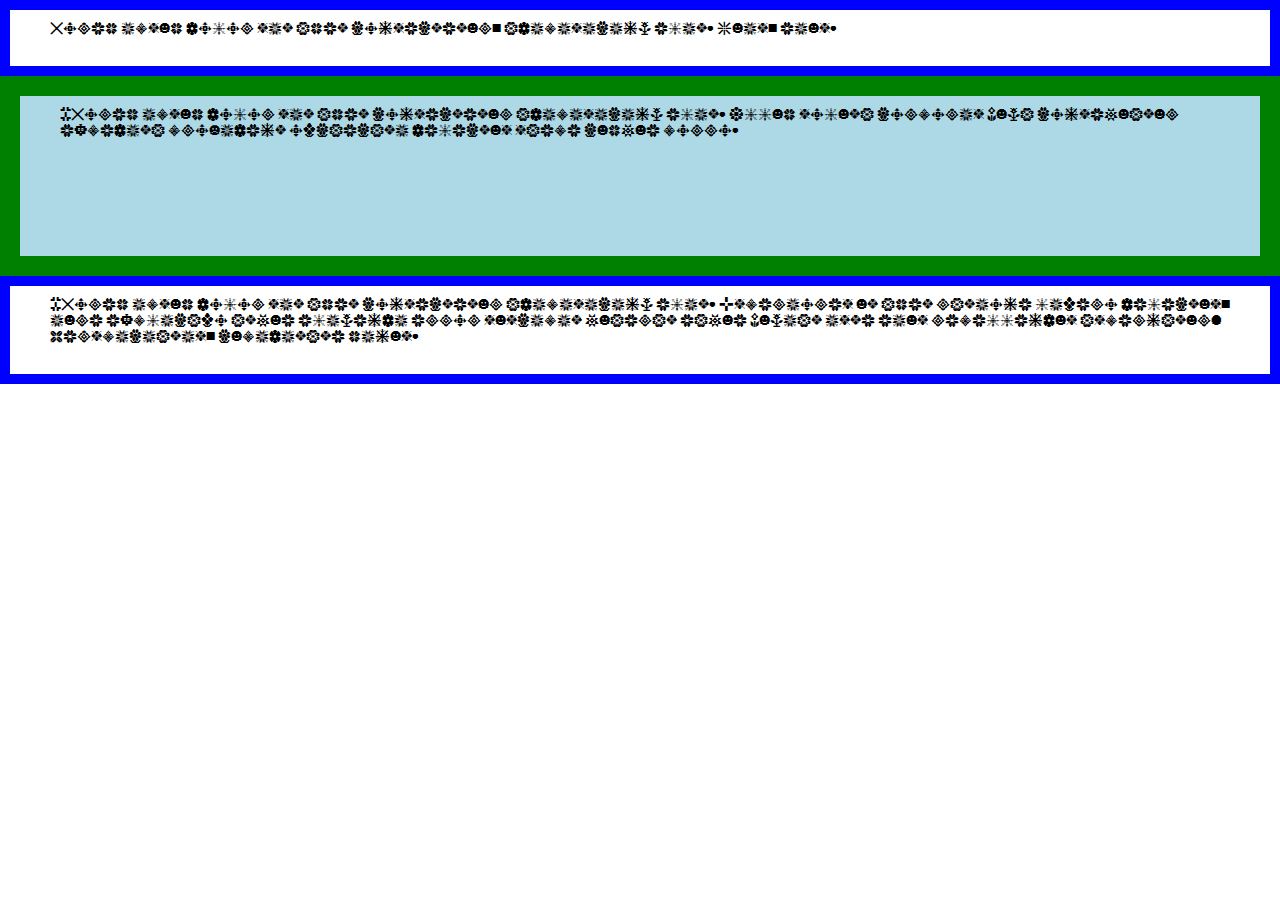
<file: CSS Box Model 01/index.html>
<!DOCTYPE html>
<html lang="en">
<head>
    <meta charset="UTF-8">
    <meta name="viewport" content="width=device-width, initial-scale=1.0">
    <title>Document</title>
      <link rel="stylesheet" href="style.css">
</head>
<body>
    <p id ="text1" class ="text">Lorem ipsum dolor sit amet consectetur, adipisicing elit. Quis, eius.</p>
    <p id ="text2" class ="text">>Lorem ipsum dolor sit amet consectetur adipisicing elit. Illum soluta corporis fuga consequatur expedita provident obcaecati delectus saepe cumque porro.</p>
    <p id ="text3" class ="text">>Lorem ipsum dolor sit amet consectetur adipisicing elit. Asperiores ut amet ratione libero delectus, iure explicabo atque eligendi error suscipit quaerat eaque fugiat iste eius repellendus aspernatur! Perspiciatis, cupiditate minus.</p>
</body>
</html>
</file>
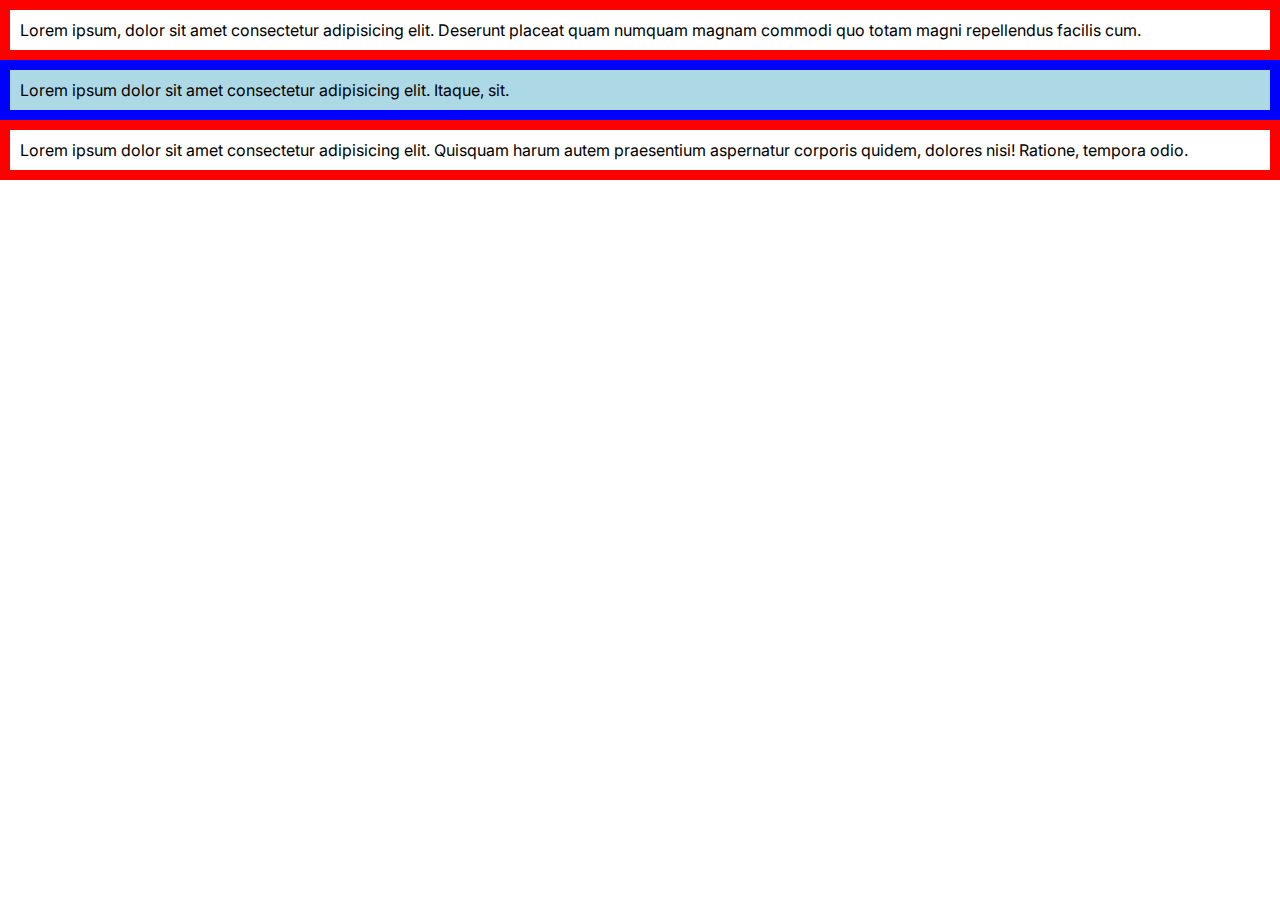
<file: CSS Box Model 02/index.html>
<!DOCTYPE html>
<html lang="en">

<head>
    <meta charset="UTF-8" />
    <meta name="viewport" content="width=device-width, initial-scale=1.0" />
    <title>CSS Box Model</title>
    <link rel="stylesheet" href="style.css" />
</head>

<body>
    <p id="text1" class="text">
        Lorem ipsum, dolor sit amet consectetur adipisicing elit. Deserunt placeat
        quam numquam magnam commodi quo totam magni repellendus facilis cum.
    </p>
    <p id="text2" class="text">
        Lorem ipsum dolor sit amet consectetur adipisicing elit. Itaque, sit.
    </p>
    <p id="text3" class="text">
        Lorem ipsum dolor sit amet consectetur adipisicing elit. Quisquam harum
        autem praesentium aspernatur corporis quidem, dolores nisi! Ratione,
        tempora odio.
    </p>
</body>

</html>
</file>
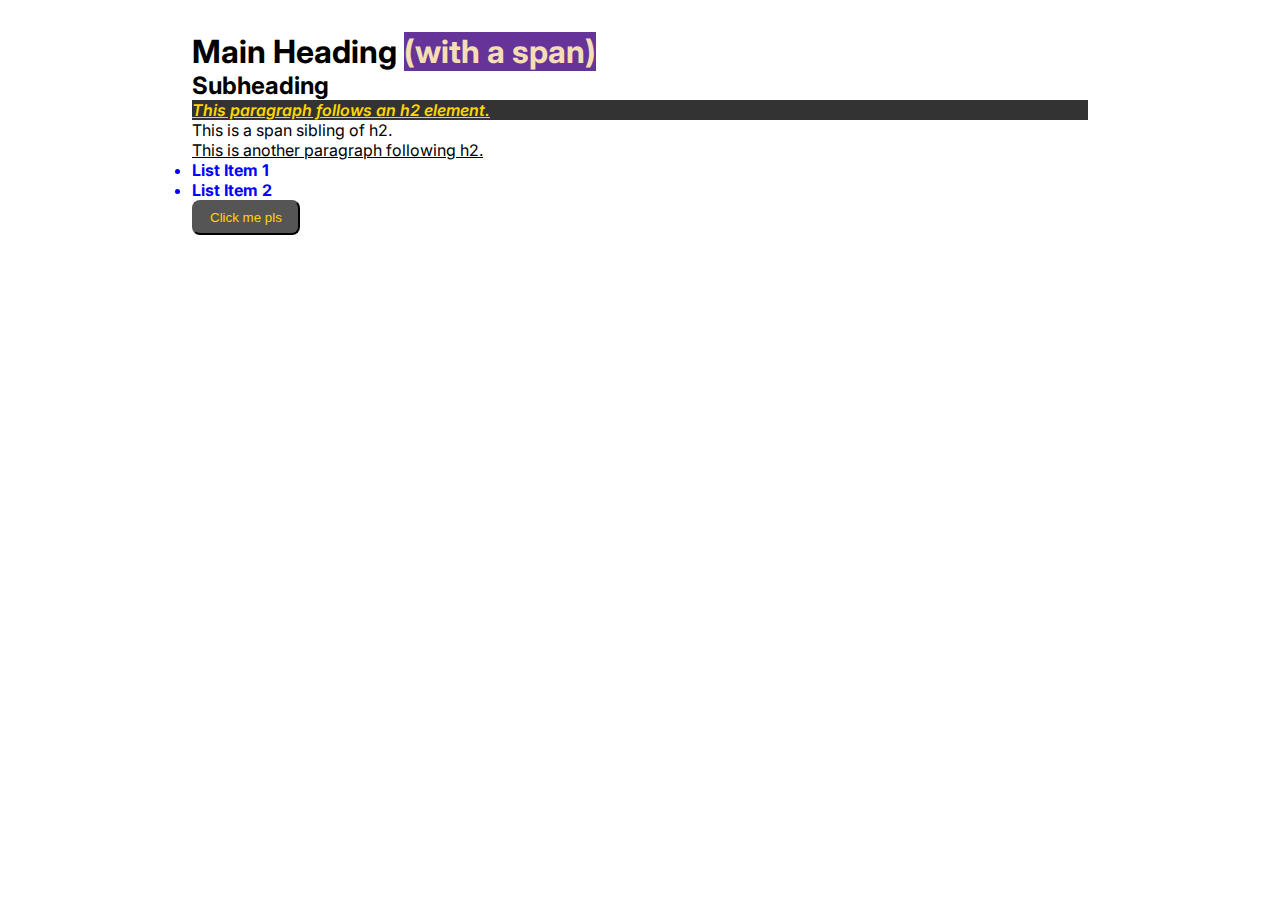
<file: CSS Selectors/index.html>
<!DOCTYPE html>
<html lang="en">
	<head>
		<meta charset="UTF-8" />
		<meta
			name="viewport"
			content="width=device-width, initial-scale=1.0"
		/>
		<title>CSS Selectors</title>
		<link
			rel="stylesheet"
			href="style.css"
		/>
	</head>
	<body>
		<h1>Main Heading <span>(with a span)</span></h1>
		<h2>Subheading</h2>
		<p>This paragraph follows an h2 element.</p>
		<span>This is a span sibling of h2.</span>
		<p>This is another paragraph following h2.</p>
		<ul>
			<li>List Item 1</li>
			<li>List Item 2</li>
		</ul>
        <button>Click me pls</button>
	</body>
</html>
</file>
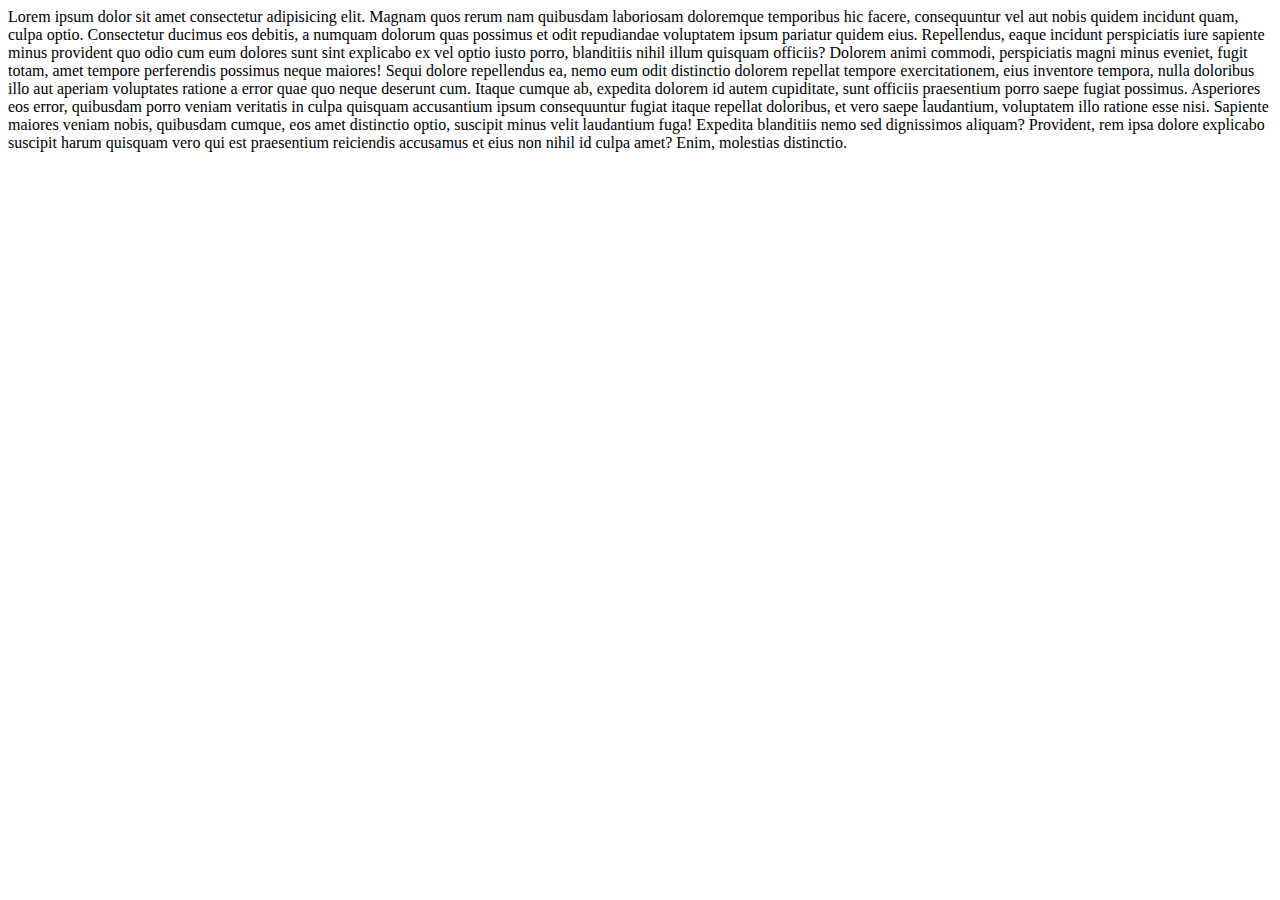
<file: learn/index.html>
<!DOCTYPE html>
<html lang="en">
<head>
    <meta charset="UTF-8">
    <meta name="viewport" content="width=  , initial-scale=1.0">
    <title>Document</title>
</head>
<body>
    <span>Lorem ipsum dolor sit amet consectetur adipisicing elit. Magnam quos rerum nam quibusdam laboriosam doloremque temporibus hic facere, consequuntur vel aut nobis quidem incidunt quam, culpa optio. Consectetur ducimus eos debitis, a numquam dolorum quas possimus et odit repudiandae voluptatem ipsum pariatur quidem eius. Repellendus, eaque incidunt perspiciatis iure sapiente minus provident quo odio cum eum dolores sunt sint explicabo ex vel optio iusto porro, blanditiis nihil illum quisquam officiis? Dolorem animi commodi, perspiciatis magni minus eveniet, fugit totam, amet tempore perferendis possimus neque maiores! Sequi dolore repellendus ea, nemo eum odit distinctio dolorem repellat tempore exercitationem, eius inventore tempora, nulla doloribus illo aut aperiam voluptates ratione a error quae quo neque deserunt cum. Itaque cumque ab, expedita dolorem id autem cupiditate, sunt officiis praesentium porro saepe fugiat possimus. Asperiores eos error, quibusdam porro veniam veritatis in culpa quisquam accusantium ipsum consequuntur fugiat itaque repellat doloribus, et vero saepe laudantium, voluptatem illo ratione esse nisi. Sapiente maiores veniam nobis, quibusdam cumque, eos amet distinctio optio, suscipit minus velit laudantium fuga! Expedita blanditiis nemo sed dignissimos aliquam? Provident, rem ipsa dolore explicabo suscipit harum quisquam vero qui est praesentium reiciendis accusamus et eius non nihil id culpa amet? Enim, molestias distinctio.</span>
</body>
</html>
</file>
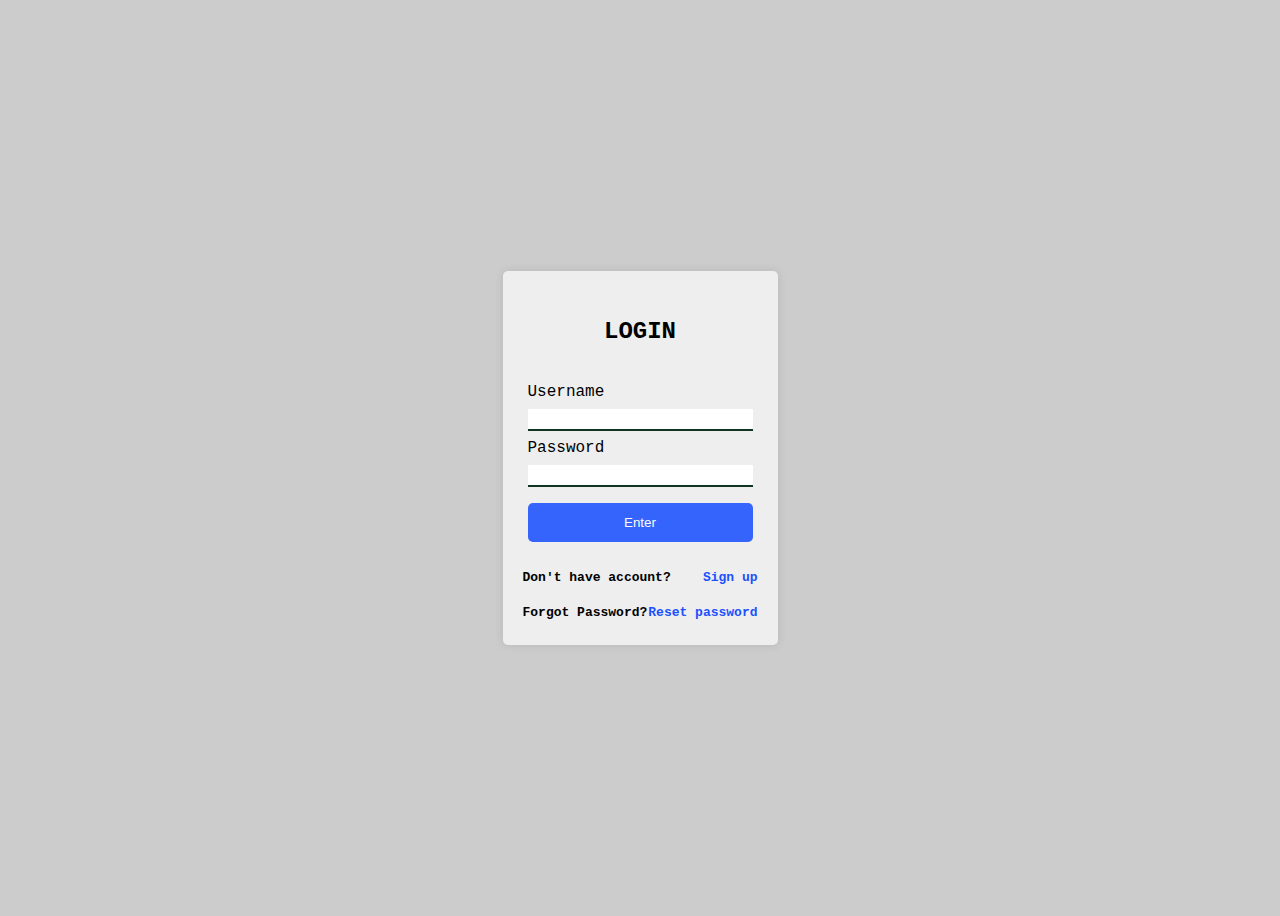
<file: sign-in-form/index.html>
<!DOCTYPE html>
<html lang="en">

<head>
    <meta charset="UTF-8">
    <meta name="viewport" content="width=device-width, initial-scale=1.0">
    <title>Sign In Form</title>
     <link rel="stylesheet" href="style.css">
</head>

<body>
    <div class="bgc">
        <div class="container">
            <div class="header">
                <h1><span class="l"></span>LOGIN</h1>
            </div>
            <form>
                <label for="uname">Username</label>
                <input type="text" class="inp" name="uname" required>
                <label for="psw">Password</label>
                <input type="password" class="inp" name="psw" required>
                <button type="submit">Enter</button>
            </form>
            <div class="signup">
                <b>Don't have account?</b>
                <a href="#">Sign up</a>
            </div>
            <div class="forgetpass">
                <b>Forgot Password?</b>
                <a href="#">Reset password</a>
            </div>
        </div>
    </div>
</body>

</html>
</file>
<file: sign-in-form/style.css>
* {
  box-sizing: border-box;
  border: none;
  text-decoration: none;
  padding: 0;
  accent-color: #1b51ff;
}
body {
  --primary: #1b51ff;
  background: #ccc;
  min-height: 100vh;
  max-width: 100vw;
  display: grid;
  place-items: center;
  overflow-x: hidden;
  font-family: monospace !important;
}
.container {
  background-color: #eee;
  padding: 25px;
  width: 275px;
  display: flex;
  flex-direction: column;
  align-items: center;
  border-radius: 5px;
  box-shadow: 0 0 10px rgba(0, 0, 0, 0.1);
}
.header {
  text-align: center;
  margin-bottom: 20px;
}
.header h1 {
  font-size: 24px;
  font-weight: 700;
}
h1 > .l {
  font-size: 30px;
  color: var(--primary);
}
label {
  font-weight: 500;
  font-size: 16px;
}
.inp {
  font-weight: 400;
  width: 100%;
  padding: 2.5px 3.75px;
  margin: 8px 0;
  display: inline-block;
  border: 2px solid #132;
  border-top: 0;
  border-left: 0;
  border-right: 0;
}
.inp,
.inp:focus {
  outline: none;
}
button {
  background-color: var(--primary);
  color: white;
  padding: 12px 20px;
  margin: 8px 0;
  width: 100%;
  border: none;
  border-radius: 5px;
  cursor: pointer;
  opacity: 0.875;
}
button:hover {
  opacity: 1;
}
.forgetpass,.signup {
  font-weight: 600;
  width: 250px;
  padding: 0 7.5px;
  text-align: center;
  margin-top: 20px;
  display: flex;
  justify-content: space-between;
}
.forgetpass a ,.signup a {
  color: var(--primary);
  text-decoration: none;
}
.signup a:hover,
.forgetpass a:hover {
  text-decoration: underline;
}
</file>
<file: CSS Box Model 01/style.css>
@import url('https://fonts.googleapis.com/css2?family=Momo+Signature&family=Yarndings+20&display=swap');

/*RESET CSS*/
*,
*::before,
*::after {
  padding: 0;
  margin: 0;
  box-sizing: border-box;
}

body{
    font-family: "Yarndings 20", system-ui;
  font-weight: 400;
  font-style: normal;
}

.text {
    padding: 10px 20px 30px 40px; /*บน ขวา ล่าง ซ้าย* -> เขียนแยกได้ padding-top,right,bottom,left ,การใส่ค่า ->  สามค่า บน-ซ้ายขวา-ล่าง, สองค่า บนล่าง-ซ้ายขวา,ค่าเดียว บนล่าง /
    outline: solid red 10px; /*ไม่อยู่ใน boxmodel*/
    border: solid blue 10px;
}
#text2{
    height: 200px; /*auto*/    
    width: auto;/*auto*/
    background-color: lightblue;
    border: solid green 20px;
}
</file>
<file: CSS Box Model 02/style.css>
@import url("https://fonts.googleapis.com/css2?family=Inter:ital,opsz,wght@0,14..32,100..900;1,14..32,100..900&display=swap");
/* RESET CSS */
*,
*::before,
*::after {
    padding: 0;
    margin: 0;
    box-sizing: border-box;
}
/* CSS */
body {
    font-family: "Inter", sans-serif;
}
.text {
    padding: 10px;
    /* padding-top: 10px;
    padding-right: 20px;
    padding-bottom: 30px;
    padding-left: 40px; */
    /* outline: solid red 10px; */
    border: solid red 10px;
}
#text2 {
    background-color: lightblue;
    border: solid blue 10px;
}
</file>
<file: CSS Selectors/style.css>
@import url("https://fonts.googleapis.com/css2?family=Inter:ital,opsz,wght@0,14..32,100..900;1,14..32,100..900&display=swap");

/* RESET CSS */
*,
*::before,
*::after {
	padding: 0;
	margin: 0;
	box-sizing: border-box;
}

/* CSS */
body {
	font-family: "Inter", sans-serif;
	width: 70dvw;
	margin: 0 auto;
	margin-top: 2rem;
}

/* h2::before {
	content: "555";
	color:red;
}

h2::after {
	content: "🤪";
} */

/* h1 {
	color: red;
}
.text {
	color: blue;
}
#title {
	color:greenyellow;
	background-color: #333;
} */

button {
	/* aspect-ratio: 1/1; */
	background-color: #555;
	color: gold;
	padding: 0.5rem 1rem;

	border-radius: 8px;
}

button:hover {
	cursor: pointer;
	scale: 1.05;
}
button:active {
	color:red;
}
#avatar {
	height: 100px;
	aspect-ratio: 1/1;
	background-color: red;
	border-radius: 50%;
	border: solid blue 3px;
}


h1 span {
	color: wheat;
	background-color: rebeccapurple;
}


ul > li {
	font-weight: bold;
	color: blue;
}


h2 + p {
	font-style: italic;
	font-weight: 600;
	color: gold;
	background-color: #333;
}

h2 ~ p {
	text-decoration: underline;
}
</file>
